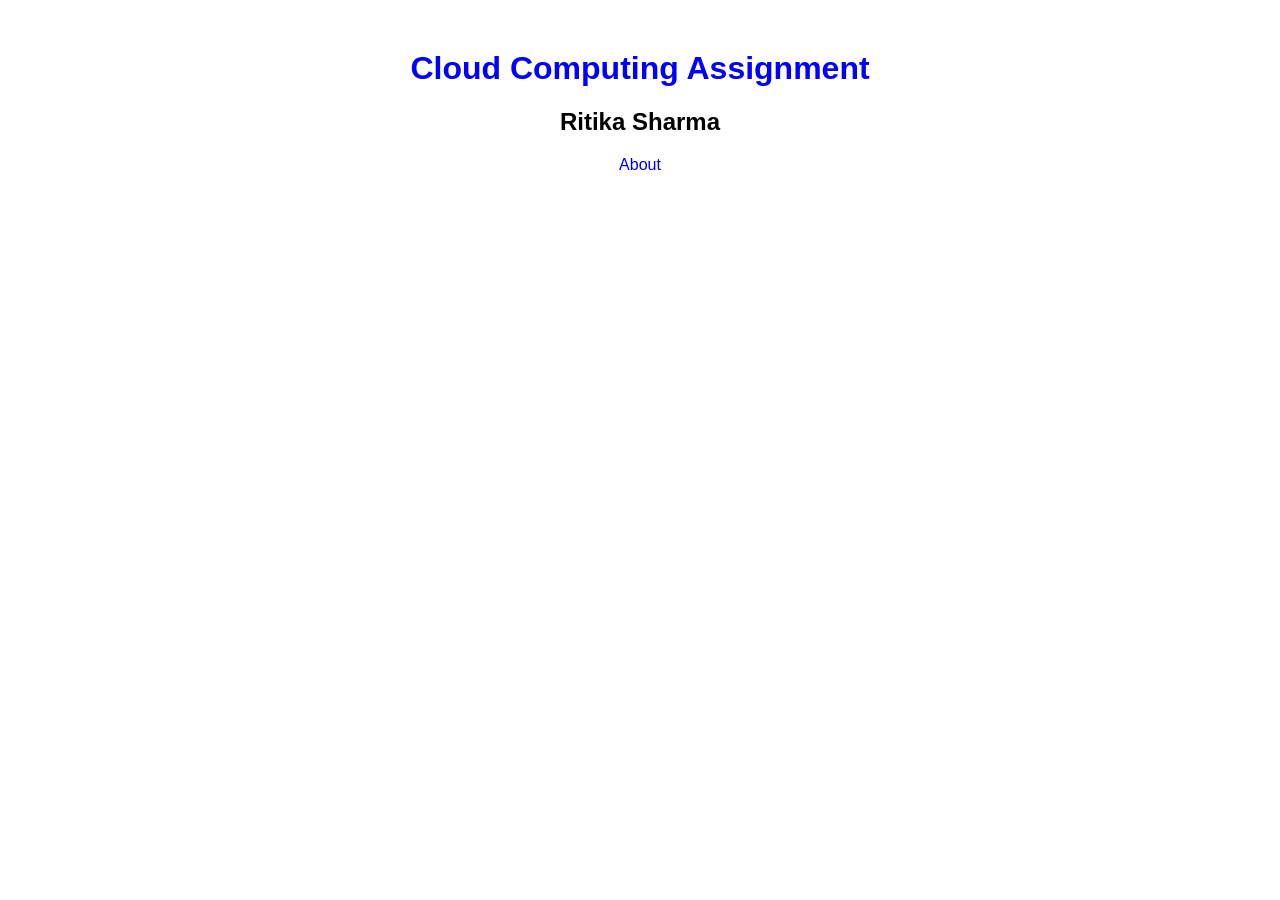
<file: index.html>
<!DOCTYPE html>
<html>
<head>
    <title>Cloud Computing Assignment</title>
    <link rel="stylesheet" href="style.css">
</head>
<body>

    <h1>Cloud Computing Assignment</h1>
    <h2>Ritika Sharma</h2>

    <a href="about.html">About</a>

</body>
</html>
</file>
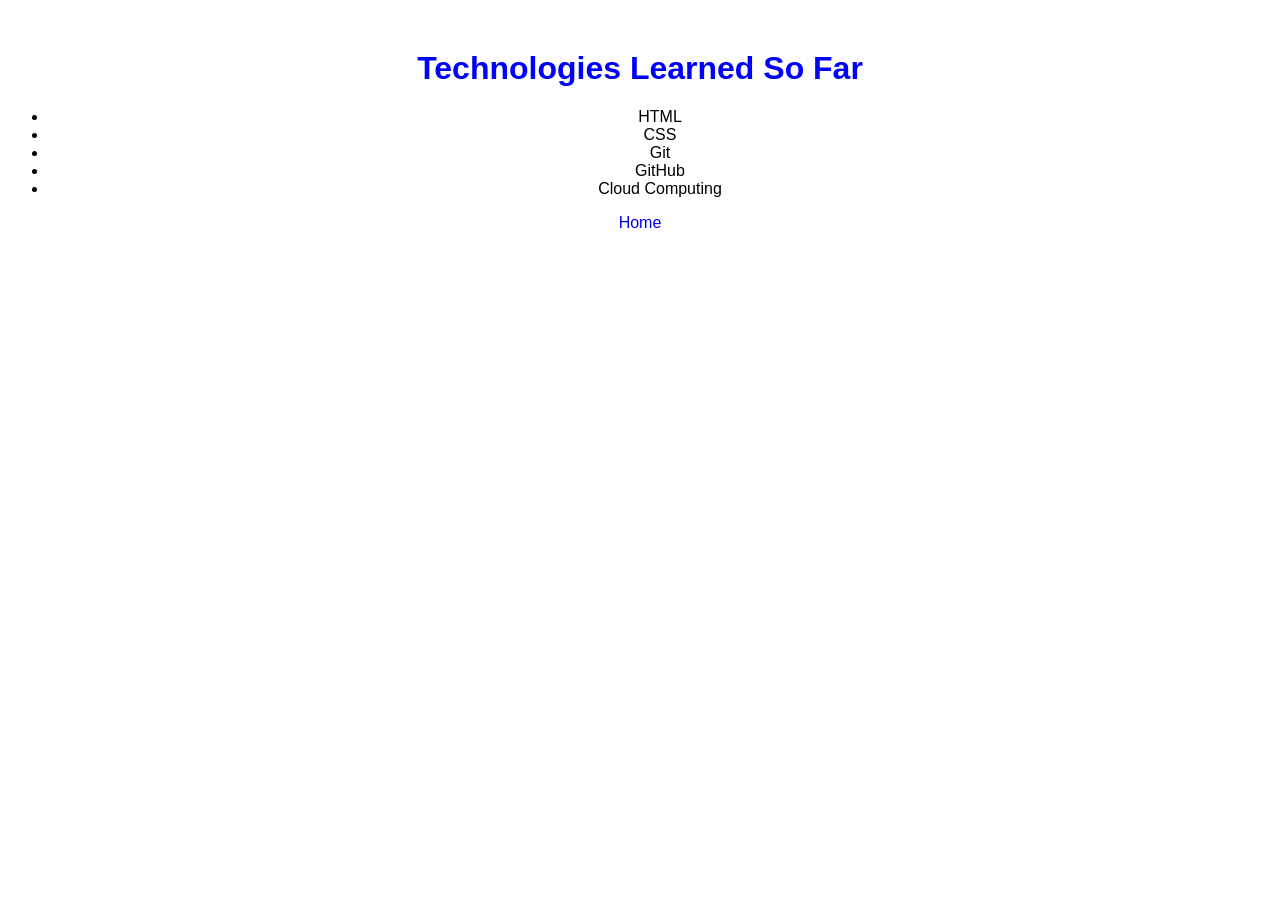
<file: about.html>
<!DOCTYPE html>
<html>
<head>
    <title>About</title>
    <link rel="stylesheet" href="style.css">
</head>
<body>

    <h1>Technologies Learned So Far</h1>

    <ul>
        <li>HTML</li>
        <li>CSS</li>
        <li>Git</li>
        <li>GitHub</li>
        <li>Cloud Computing</li>
    </ul>

    <a href="index.html">Home</a>

</body>
</html>
</file>
<file: style.css>
body {
    font-family: Arial, sans-serif;
    text-align: center;
    margin-top: 50px;
}

h1 {
    color: blue;
}

a {
    text-decoration: none;
}
</file>
